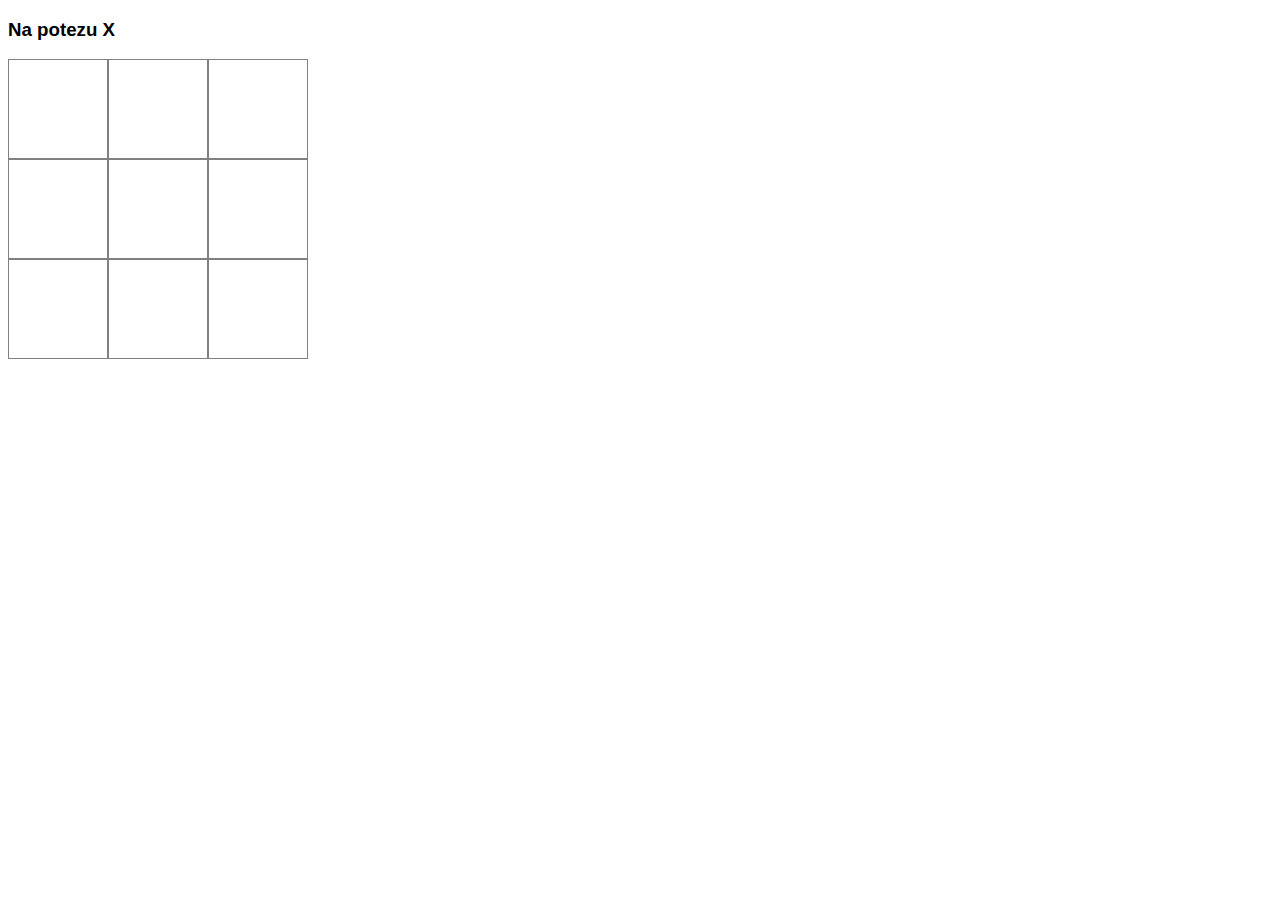
<file: DrugaVezba/index.html>
<!DOCTYPE html>
<html lang="en">
<head>
    <meta charset="UTF-8">
    <meta http-equiv="X-UA-Compatible" content="IE=edge">
    <meta name="viewport" content="width=device-width, initial-scale=1.0">
    <title>Document</title>
    <link rel="stylesheet" href="style.css">
</head>
<body>
    <h3>Na potezu <span id="napotezu"></span></h3>
    <main id="tabla"></main>
    <h2 id="pobednik"></h2>

    <script src="script.js"></script>
</body>
</html>
</file>
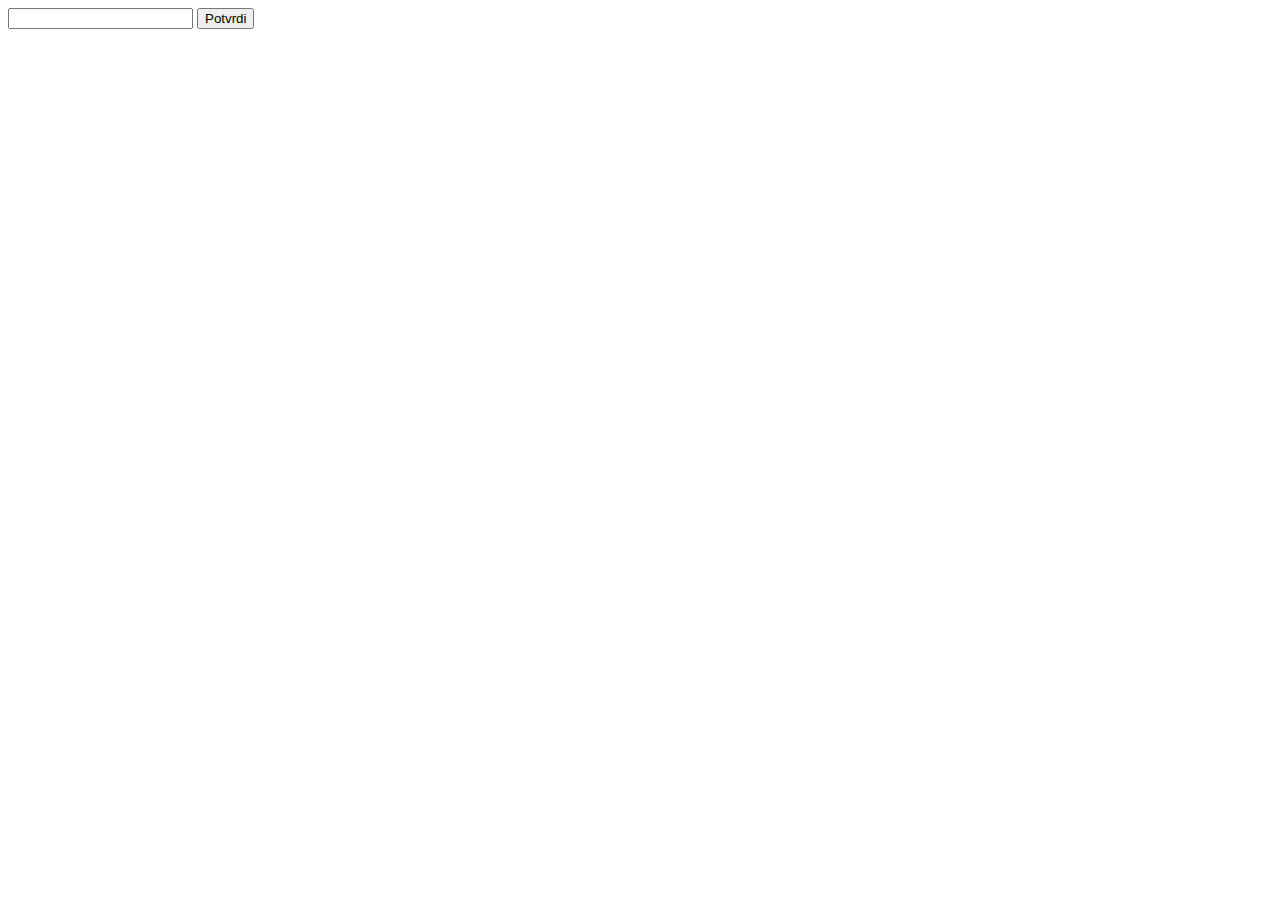
<file: PrvaVezba/index.html>
<!DOCTYPE html>
<html lang="en">
<head>
    <meta charset="UTF-8">
    <meta http-equiv="X-UA-Compatible" content="IE=edge">
    <meta name="viewport" content="width=device-width, initial-scale=1.0">
    <title>Document</title>
    <link rel="stylesheet" href="style.css">
</head>
<body>
    <input type="text" id="poljePretrage">
    <button onclick="pretraga()">Potvrdi</button>
    <div id="main">
       
    </div>
   
    <script src="script.js"></script>
</body>
</html>
</file>
<file: DrugaVezba/style.css>
main {
    width: 300px;
    height: 300px;
}

h3, h2 {
    font-family: 'Segoe UI', Tahoma, Geneva, Verdana, sans-serif;
}

.polje {
    width: 100px;
    height: 100px;
    border: 1px solid gray;
    float: left;
    box-sizing: border-box;
    text-align: center;
    line-height: 100px;
    font-size: 50px;
    font-family: sans-serif;
}
</file>
<file: PrvaVezba/style.css>
img {
    width: 300px;
}

.kartica {
    width: 350px;
    text-align: center;
    border: 2px solid red;
    padding-top: 10px;
    display: inline-block;
    margin: 30px;
} 
#main {
    background-color: blue;
}
</file>
